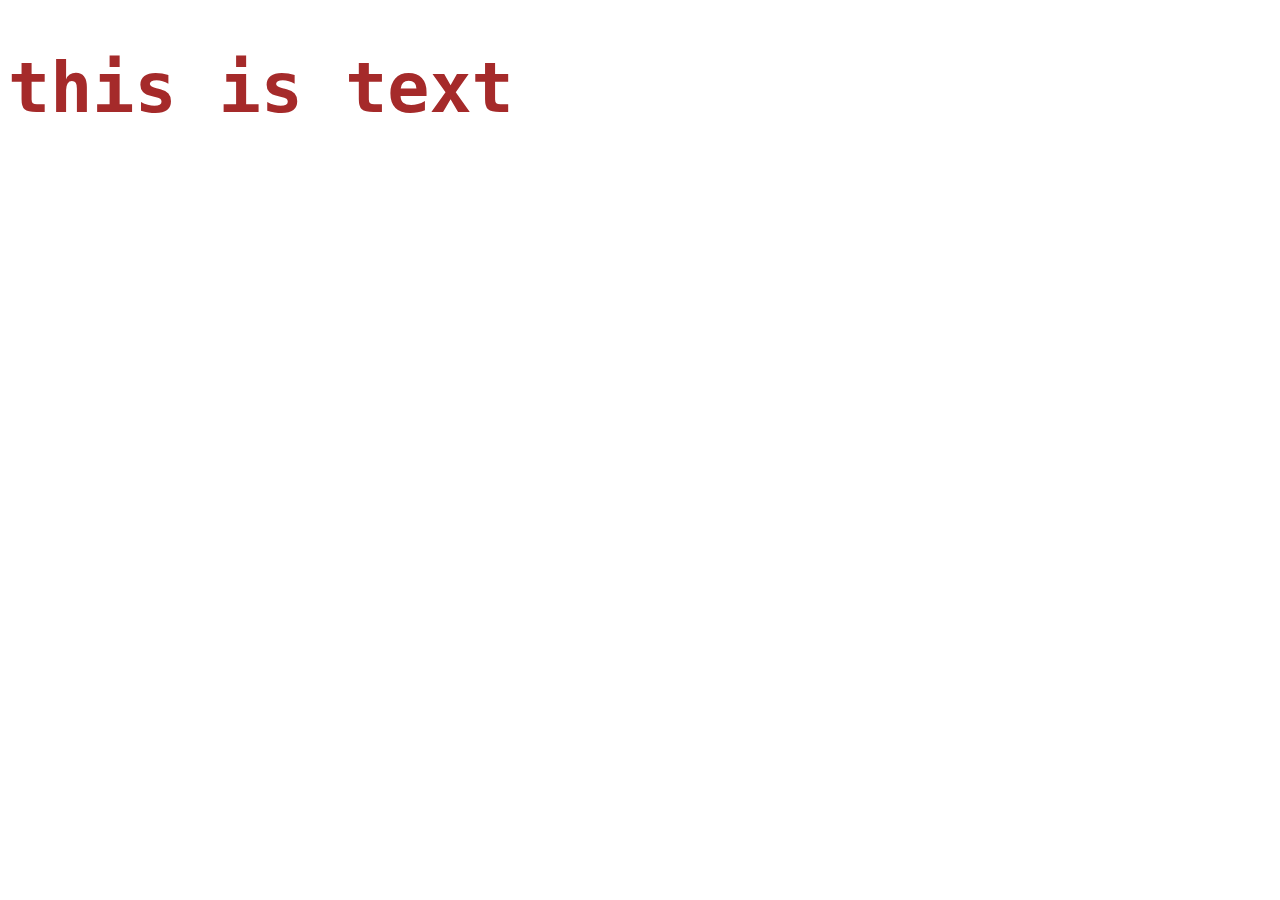
<file: index.html>
<!DOCTYPE html>
<html lang=en>

<head>
    <meta charset=UTF-8>
    <meta http-equiv=X-UA-Compatible content=IE=edge>
    <meta name=viewport content=width=device-width, initial-scale=1.0>
    <title>Homepage</title>
    <meta name="description" content="ipsum">
    <meta name="keywords" content="ipsum">
    <meta name="Author" content="ipsum">

    <meta name="og:url" content="ipsum">
    <meta name="og:description" content="ipsum">
    <meta name="og:title" content="ipsum">
    <meta name="og:image" content="ipsum">
    <meta name="og:type" content="ipsum">


    <link rel="stylesheet" href="/css/style.css">

<html>   
</head>

<header><h1>this is text</h1></header>
</file>
<file: css/style.css>
h1 {
    font-family: monospace;
    font-size: 70px;
    color: brown;
}


.warning {
    font-size: 100px;
    color:rgb(0, 4, 255);
    flex: auto;
stroke: aqua;
border-radius: 100mm;

}

#test {
    font-size: 100px;
    border-color: blueviolet;
    border-style: dotted;
}

.class1 {
    font-family: 'Courier New', Courier, monospace;
    color: black;
font-style: italic;
font-weight: 900;
background-color: blue;
}

#test2 {
font-style: italic;
font-size: 100px;
background-color: darkmagenta;
}


a {
    font-family: 'Trebuchet MS', 'Lucida Sans Unicode', 'Lucida Grande', 'Lucida Sans', Arial, sans-serif;
font-kerning: none;
font-weight: lighter;
}

h2,h3,h4 {
    font-family: fantasy;
    font-size: small;
    font-weight: bolder;
}

article>p {
    font-stretch: extra-expanded;
    color: crimson;
}

main>h6 {
    font-size-adjust: inherit;
  font-stretch: wider;
  text-overflow: ellipsis;
  text-rendering: initial;
}

#test2+h1 {
    font-size: 1000%;
}


.class1~a {
font-family: 'Segoe UI', Tahoma, Geneva, Verdana, sans-serif;

}

header #test {
    border-color: aqua;
}
</file>
